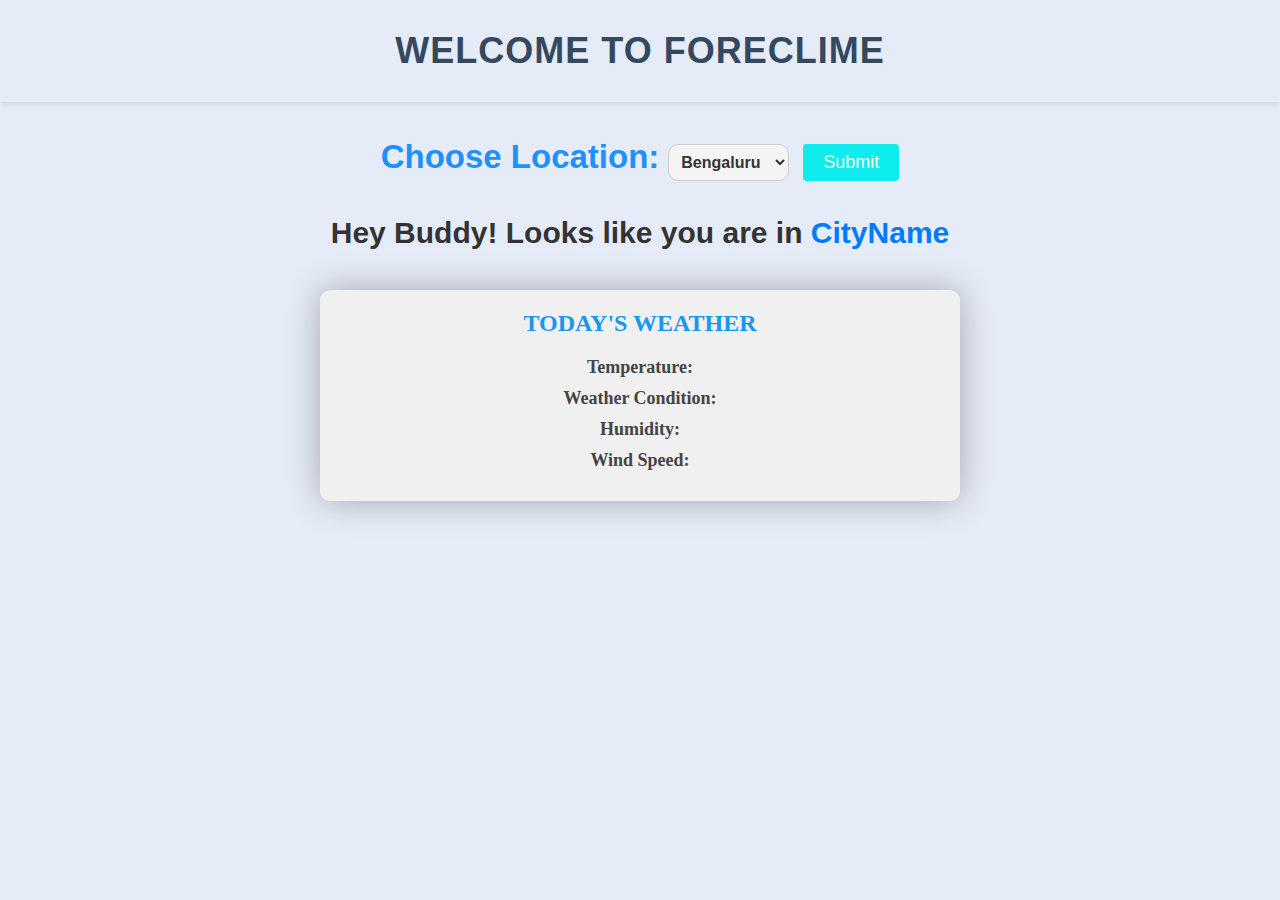
<file: assets/html/index.html>
<!DOCTYPE html>
<html lang="en">
  <head>
    <meta charset="UTF-8" />
    <meta name="viewport" content="width=device-width, initial-scale=1.0" />
    <title>weather</title>
    <!-- CSS Styles -->
    <link rel="stylesheet" href="/assets/css/style.css" />
  </head>
  <body>
    <!-- Main -->
    <div class="main">
      <!-- Main Top Heading -->
      <!-- Sticky Header -->
      <header class="sticky-header">
        <div class="main_text">
          <h1 class="welcome">Welcome to ForeClime</h1>
        </div>
      </header>
      <!-- Centered Dropdown -->
      <div class="dropdown-container">
        <div class="dropdown">
          <!-- Main Dropdown Box -->
          <div class="dropdown_form">
            <form id="weather-form" action="">
              <!-- Location Text -->
              <label for="location">Choose Location:</label>
              <!-- Dropdown Box -->
              <select name="location" id="location">
                <option value="bengaluru">Bengaluru</option>
                <option value="delhi">Delhi</option>
                <option value="hyderabad">Hyderabad</option>
                <option value="chennai">Chennai</option>
                <option value="mumbai">Mumbai</option>
              </select>
              <!-- Submit Button -->
              <input type="submit" value="Submit" id="submit-button" />
            </form>
          </div>
        </div>
      </div>

      <!-- New Text Element -->
      <div class="user-location">
        <p>
          Hey Buddy! Looks like you are in <span id="city-name">CityName</span>
        </p>
      </div>

      <!-- Weather Box -->
      <div class="weather-box">
        <h2 class="weather-heading">TODAY'S WEATHER</h2>
        <div class="weather-info">
          <div class="weather-property">
            <span class="property-label">Temperature:</span>
            <span class="property-value" id="temperature"></span>
          </div>
          <div class="weather-property">
            <span class="property-label">Weather Condition:</span>
            <span class="property-value" id="weather-condition"></span>
          </div>
          <div class="weather-property">
            <span class="property-label">Humidity:</span>
            <span class="property-value" id="humidity"></span>
          </div>
          <div class="weather-property">
            <span class="property-label">Wind Speed:</span>
            <span class="property-value" id="wind-speed"></span>
          </div>
        </div>
      </div>
    </div>
    <!-- JavaScript Code -->
    <script src="/assets/js/app.js"></script>
  </body>
</html>
</file>
<file: assets/css/style.css>
*{
    margin: 0;
    padding: 0;
    box-sizing: border-box;
}
/* body */
body{
    background-color: #E6ECF7; /* Link Water */
}

/* Main Top Heading */
/* Add basic styles for the header */
.sticky-header {
    position: sticky;
    top: 0;
    background-color: #E6ECF7; 
    box-shadow: 0 2px 5px rgba(0, 0, 0, 0.1); /*  subtle shadow for better visibility */
    z-index: 100; /* Ensure the header appears above other content */
}

/* Style the header text as needed */
.main_text {
    padding: 30px;
    text-align: center;
}

.welcome {
    font-size: 36px; /* Increase font size for emphasis */
    margin: 0;
    color: #34495E; /* Text color */
    font-family: 'Roboto', sans-serif; /* Use a Google Font for an interesting font style */
    font-weight: bold; /* Add bold style for emphasis */
    text-transform: uppercase; /* Uppercase text for impact */
    letter-spacing: 1px; /* Increase letter spacing for readability */
}

/* Dropdown */

/* Centered Dropdown Container */
.dropdown-container {
    display: flex;
    justify-content: center;
    align-items: center;
    margin-top: 30px; /* Adjust the margin as needed */
}

/* Style the Dropdown Form */
.dropdown_form {
    text-align: center;
}

/* Style the Location Label */
label {
    font-size: 33px; /* Adjust font size as needed */
    font-weight: bold;
    color: dodgerblue; /* Change the text color */
    font-family: 'Montserrat', sans-serif; /* Change the font style */
    margin-top: 5px; /* Adjust as needed for the desired gap */
}

/* Style the Dropdown Select */
select {
    font-size: 16px; /* Adjust font size as needed */
    font-weight: bold;
    padding: 8px;
    border: 1px solid #ccc;
    border-radius: 10px;
    margin-top: 8px;
    background-color: #F4F4F4; /* Change the background color */
    color: #333; /* Change the text color */
    font-family: 'Montserrat', sans-serif; /* Change the font style */
    margin-left: 5px; /* Adjust as needed for the desired gap */
}

/* Style the Submit Button */
input[type="submit"] {
    background-color: #0deded; /* Button background color */
    color: #fff; /* Button text color */
    font-size: 18px; /* Adjust font size as needed */
    font-family: 'Montserrat', sans-serif;
    padding: 8px 20px;
    border: none;
    border-radius: 4px;
    cursor: pointer;
    margin-top: 12px;
    margin-left: 10px; /* Adjust as needed for the desired gap */
}

input[type="submit"]:hover {
    background-color: #2980b9; /* Hover color */
}


/* Weather Box Styling */
.weather-box {
    margin: 40px auto; /* Center horizontally */
    max-width: 50%;
    text-align: center;
    border-radius: 10px;
    padding: 20px;
    background-color: #f0f0f0; /* Background color */
    box-shadow: 0 0 35px rgba(0, 0, 0, 0.3); /*rgba(30,144,255,0.3) Box shadow for all sides */
}

/* Weather Heading Styling */
.weather-heading {
    font-size: 24px;
    color: #1897ec; /* Text color */
    margin: 0 0 20px; /* Spacing below the heading */
}

/* Weather Info Styling */
.weather-info {
    font-size: 18px;
    color: #333; /* Text color */
}

/* Weather Property Styling */
.weather-property {
    margin: 10px 0; /* Adjust the line spacing between properties */
}

/* Property Label Styling */
.property-label {
    font-weight: bold;
    color: #444; /* Text color for labels */
}

/* Property Value Styling */
.property-value {
    font-weight: normal;
    color: #555; /* Text color for values */
}

/* New Text  */
/* Styling for the user-location text */
.user-location {
    font-family: Arial, Helvetica, sans-serif; /* Choose an appropriate font family */
    font-size: 30px; /* Adjust the font size as needed */
    font-weight: bold; /* Make the text bold */
    color: #333; /* Set the text color to a dark color, e.g., black or dark gray */
    text-align: center; /* Center-align the text */
    margin-top: 35px; /* Add a margin at the top to create space */
  }
  
  /* Styling for the city name within the user-location text */
  #city-name {
    /* text-decoration: underline; Add underline to the city name */
    color: #007BFF; /* Use a different color for the city name, e.g., blue */
    /* border: 5px solid #007BFF; */
  }
</file>
